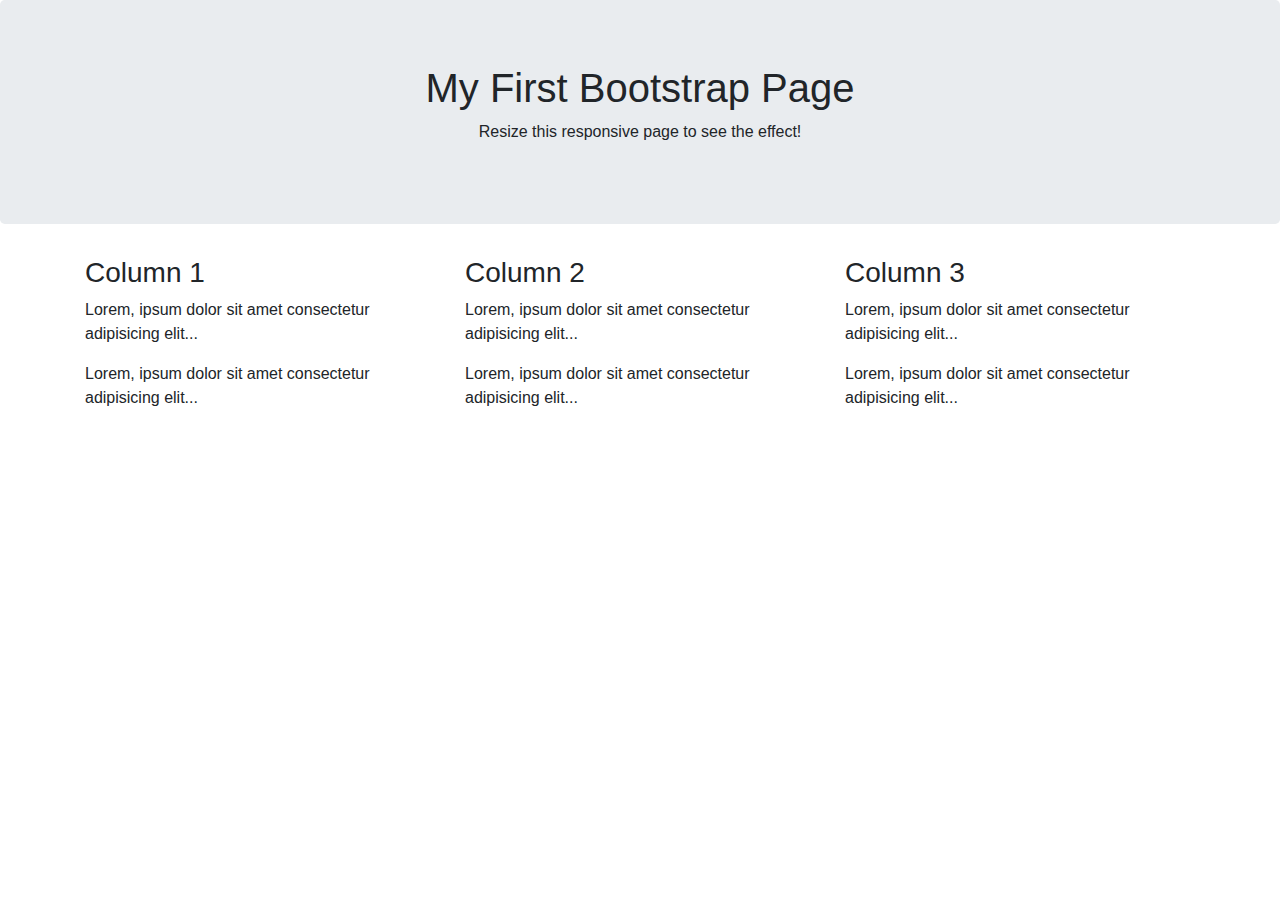
<file: Pertemuan 3/contoh2.html>
<!-- Contoh kedua materi bootstrap -->
<!DOCTYPE html>
<html lang="en">
<head>
    <meta charset="UTF-8">
    <meta http-equiv="X-UA-Compatible" content="IE=edge">
    <meta name="viewport" content="width=device-width, initial-scale=1.0">
    <title>Bootstrap Example</title>

    <!-- Latest compiled and minified CSS -->
    <link rel="stylesheet" href="https://maxcdn.bootstrapcdn.com/bootstrap/4.5.2/css/bootstrap.min.css">
    <!-- jQuery library -->
    <script src="https://ajax.googleapis.com/ajax/libs/jquery/3.5.1/jquery.min.js"></script>
    <!-- Popper JS -->
    <script src="https://cdnjs.cloudflare.com/ajax/libs/popper.js/1.16.0/umd/popper.min.js"></script>
    <!-- Latest compiled JavaScript -->
    <script src="https://maxcdn.bootstrapcdn.com/bootstrap/4.5.2/js/bootstrap.min.js"></script>
</head>
<body>
    <div class="jumbotron text-center">
        <h1>My First Bootstrap Page</h1>
        <p>Resize this responsive page to see the effect!</p>
    </div>
    <div class="container">
        <div class="row">
            <div class="col-sm-4">
                <h3>Column 1</h3>
                <p>Lorem, ipsum dolor sit amet consectetur adipisicing elit...</p>
                <p>Lorem, ipsum dolor sit amet consectetur adipisicing elit...</p>
            </div>
            <div class="col-sm-4">
                <h3>Column 2</h3>
                <p>Lorem, ipsum dolor sit amet consectetur adipisicing elit...</p>
                <p>Lorem, ipsum dolor sit amet consectetur adipisicing elit...</p>
            </div>
            <div class="col-sm-4">
                <h3>Column 3</h3>
                <p>Lorem, ipsum dolor sit amet consectetur adipisicing elit...</p>
                <p>Lorem, ipsum dolor sit amet consectetur adipisicing elit...</p>
            </div>
        </div>
    </div>
</body>
</html>
</file>
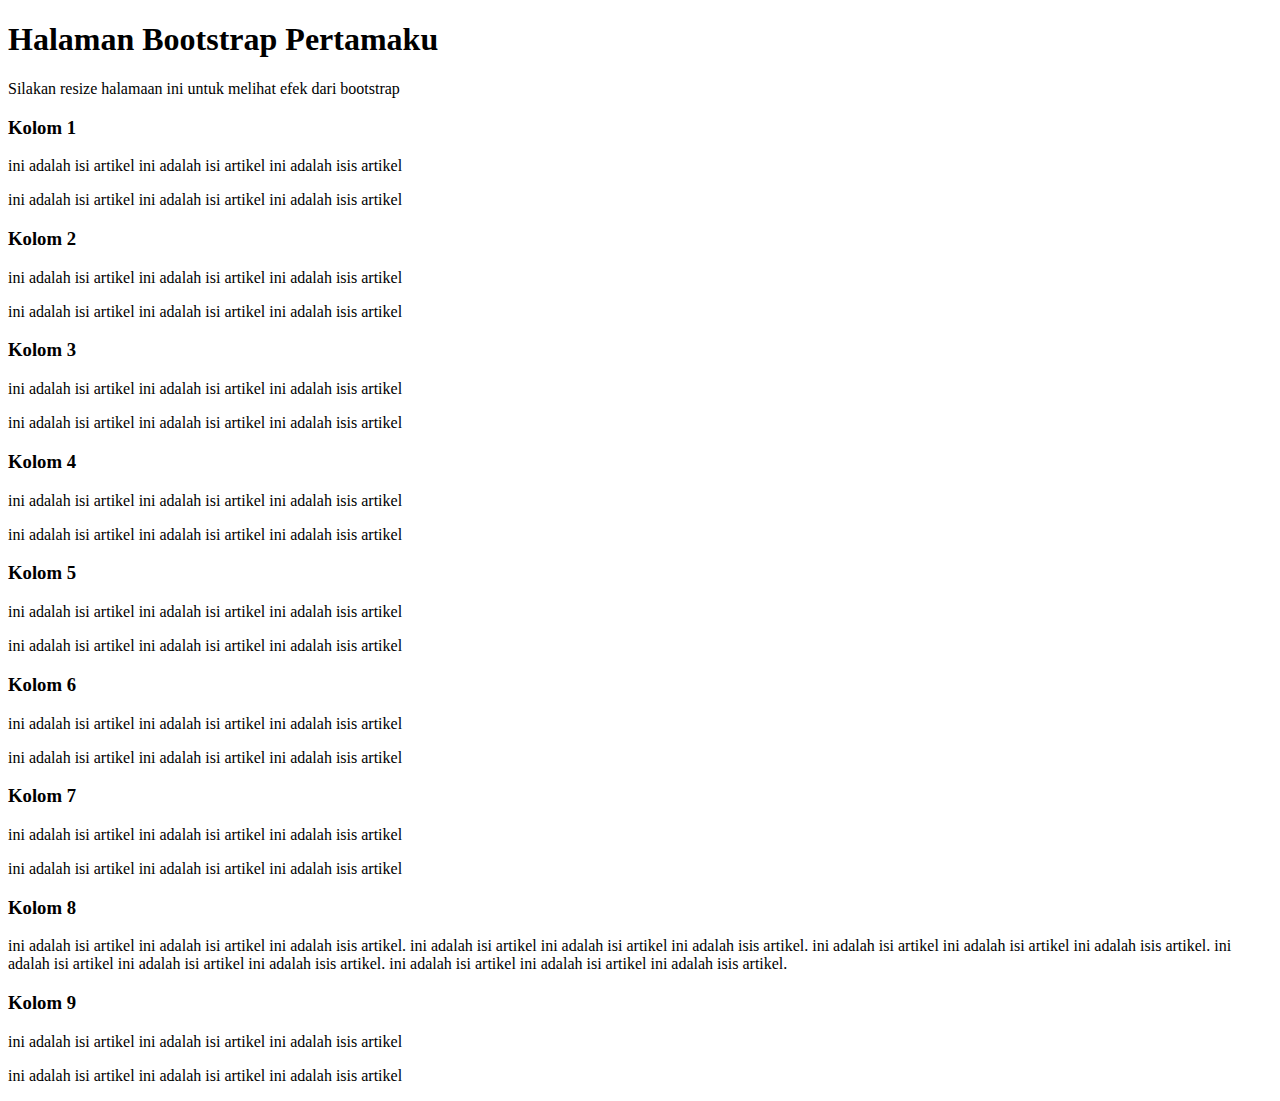
<file: Pertemuan 3/latihan2.html>
<!DOCTYPE html>
<html lang="en">
<head>
    <meta charset="UTF-8">
    <meta http-equiv="X-UA-Compatible" content="IE=edge">
    <meta name="viewport" content="width=device-width, initial-scale=1.0">
    <title>Document</title>
    <link rel="stylesheet" href="https://cdn.jsdelivr.net/npm/bootstrap@4.6.0/dist/css/bootstrap.min.css" integrity="sha384-B0vP5xmATw1+K9KRQjQERJvTumQW0nPEzvF6L/Z6nronJ3oUOFUFpCjEUQouq2+l" crossorigin="anonymous">
</head>
<body>
    
    <div class="jumbotron text-center">
        <h1>Halaman Bootstrap Pertamaku</h1>
        <p>Silakan resize halamaan ini untuk melihat efek dari bootstrap</p>
    </div>
    <div class="container">
        <div class="row">
            <div class="col-sm-4">
                <h3>Kolom 1</h3>
                <p>ini adalah isi artikel ini adalah isi artikel ini adalah isis artikel</p>
                <p>ini adalah isi artikel ini adalah isi artikel ini adalah isis artikel</p>
            </div>
            <div class="col-sm-4">
                <h3>Kolom 2</h3>
                <p>ini adalah isi artikel ini adalah isi artikel ini adalah isis artikel</p>
                <p>ini adalah isi artikel ini adalah isi artikel ini adalah isis artikel</p>
            </div>
            <div class="col-sm-4">
                <h3>Kolom 3</h3>
                <p>ini adalah isi artikel ini adalah isi artikel ini adalah isis artikel</p>
                <p>ini adalah isi artikel ini adalah isi artikel ini adalah isis artikel</p>
            </div>
        </div>
        <div class="row">
            <div class="col-sm-3 col-md-6">
                <h3>Kolom 4</h3>
                <p>ini adalah isi artikel ini adalah isi artikel ini adalah isis artikel</p>
                <p>ini adalah isi artikel ini adalah isi artikel ini adalah isis artikel</p>
            </div>
            <div class="col-sm-3 col-md-6">
                <h3>Kolom 5</h3>
                <p>ini adalah isi artikel ini adalah isi artikel ini adalah isis artikel</p>
                <p>ini adalah isi artikel ini adalah isi artikel ini adalah isis artikel</p>
            </div>
            <div class="col-sm-3 col-md-6">
                <h3>Kolom 6</h3>
                <p>ini adalah isi artikel ini adalah isi artikel ini adalah isis artikel</p>
                <p>ini adalah isi artikel ini adalah isi artikel ini adalah isis artikel</p>
            </div>
            <div class="col-sm-3 col-md-6">
                <h3>Kolom 7</h3>
                <p>ini adalah isi artikel ini adalah isi artikel ini adalah isis artikel</p>
                <p>ini adalah isi artikel ini adalah isi artikel ini adalah isis artikel</p>
            </div>
        </div>
        <div class="row">
            <div class="col-sm-8">
                <h3>Kolom 8</h3>
                <p>ini adalah isi artikel ini adalah isi artikel ini adalah isis artikel. ini adalah isi artikel ini adalah isi artikel ini adalah isis artikel. ini adalah isi artikel ini adalah isi artikel ini adalah isis artikel. ini adalah isi artikel ini adalah isi artikel ini adalah isis artikel. ini adalah isi artikel ini adalah isi artikel ini adalah isis artikel.</p>
            </div>
            <div class="col-sm-4">
                <h3>Kolom 9</h3>
                <p>ini adalah isi artikel ini adalah isi artikel ini adalah isis artikel</p>
                <p>ini adalah isi artikel ini adalah isi artikel ini adalah isis artikel</p>
            </div>
        </div>
    </div>

    <script src="https://code.jquery.com/jquery-3.5.1.slim.min.js" integrity="sha384-DfXdz2htPH0lsSSs5nCTpuj/zy4C+OGpamoFVy38MVBnE+IbbVYUew+OrCXaRkfj" crossorigin="anonymous"></script>
    <script src="https://cdn.jsdelivr.net/npm/popper.js@1.16.1/dist/umd/popper.min.js" integrity="sha384-9/reFTGAW83EW2RDu2S0VKaIzap3H66lZH81PoYlFhbGU+6BZp6G7niu735Sk7lN" crossorigin="anonymous"></script>
    <script src="https://cdn.jsdelivr.net/npm/bootstrap@4.6.0/dist/js/bootstrap.min.js" integrity="sha384-+YQ4JLhjyBLPDQt//I+STsc9iw4uQqACwlvpslubQzn4u2UU2UFM80nGisd026JF" crossorigin="anonymous"></script>
</body>
</html>
</file>
